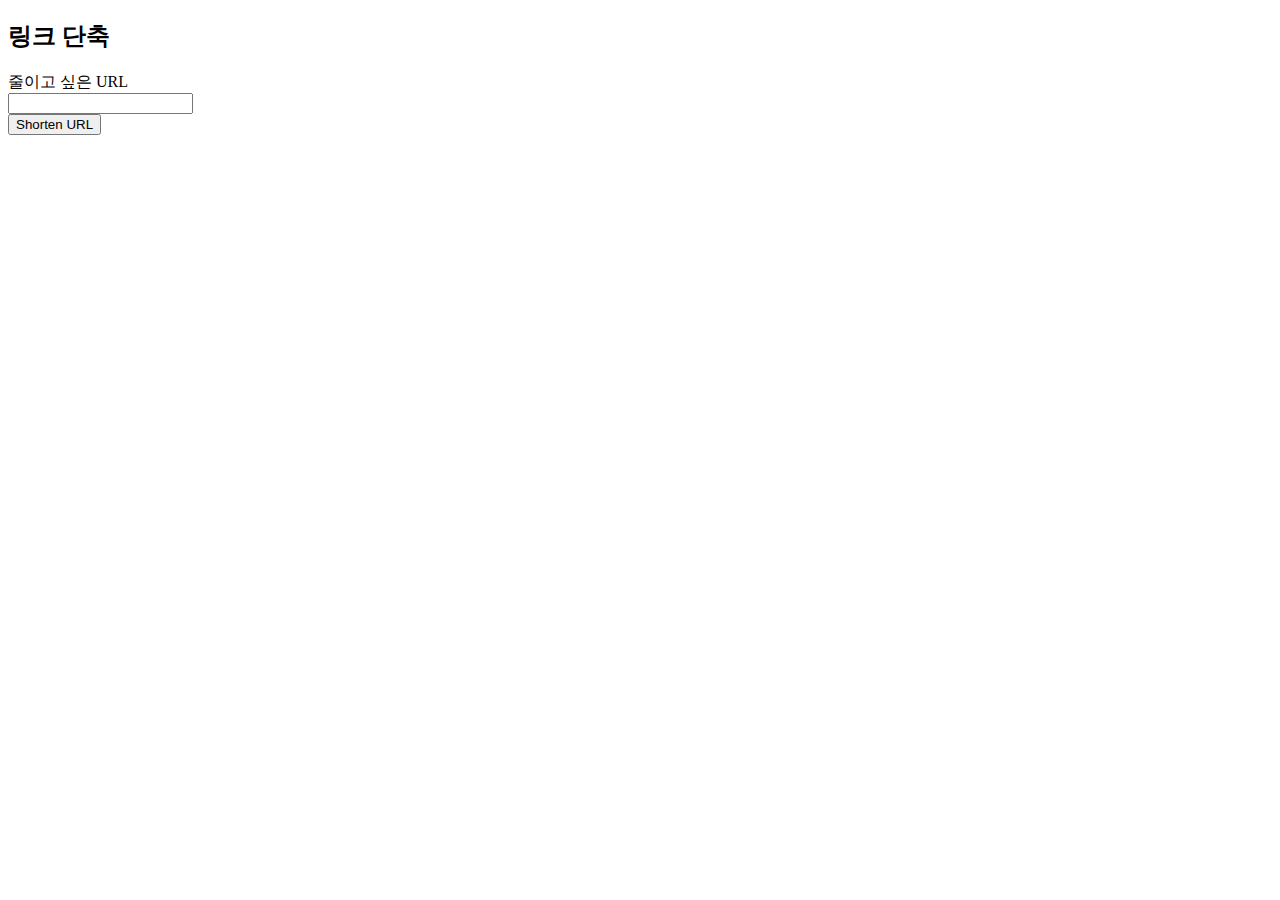
<file: src/main/resources/templates/index.html>
<!DOCTYPE html>
<html lang="en">
<head>
    <meta charset="UTF-8">
    <meta name="viewport" content="width=device-width, initial-scale=1.0">
    <title>단축 URL - CACA </title>
</head>
<body>

<h2>링크 단축</h2>

<form id="urlForm">
    <label for="url">줄이고 싶은 URL</label><br>
    <input type="text" id="url" name="url"><br>
    <input type="button" value="Shorten URL" onclick="submitForm()">
</form>

<div id="result"></div>

<script>
  function submitForm() {
    let urlFormData = new FormData(document.getElementById("urlForm"));

    fetch('/url', {
      method: 'POST',
      body: urlFormData
    })
      .then(response => response.text())
      .then(data => {
        document.getElementById("result").innerHTML = data;
        // 복사 버튼 생성
        let copyButton = document.createElement('button');
        copyButton.innerText = '복사하기';
        copyButton.addEventListener('click', function() {
          // 결과 텍스트를 클립보드에 복사
          navigator.clipboard.writeText(data)
            .then(() => alert('URL이 복사되었습니다.'))
            .catch(err => console.error('복사 실패: ', err));
        });
        document.getElementById("result").appendChild(copyButton);
      })
      .catch(error => {
        console.error('Error:', error);
      });
  }
</script>

</body>
</html>
</file>
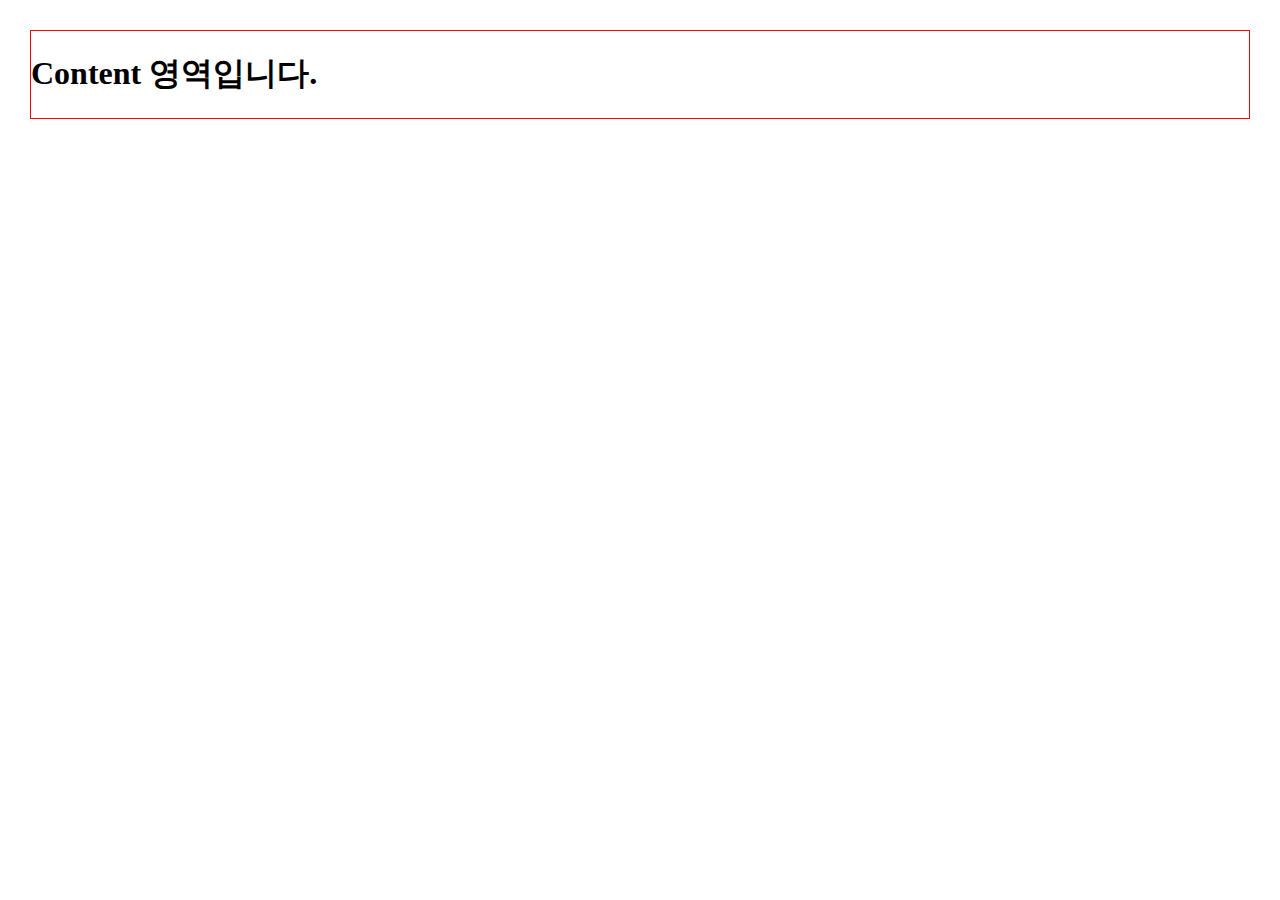
<file: src/main/resources/templates/pages/main.html>
<!DOCTYPE html>
<!-- Default Layout Import-->
<html lang="en"
      xmlns:th="http://www.thymeleaf.org"
      xmlns:layout="http://www.ultraq.net.nz/thymeleaf/layout"
      layout:decorate="~{common/layouts/defaultLayout}"
      layout:fragment="Content"
>
<head>
    <title th:text="${title}">기본 제목</title>

    <!-- inline CSS 영역-->
    <style th:inline="css" type="text/css">
        body {
            margin: 30px;
            border: 1px solid red;
        }
    </style>

    <!-- inline JS 영역-->
    <script th:inline="javascript" type="text/javascript">
      $(document).ready(() => {
        alert("페이지가 시작됩니다.")
      });
    </script>
</head>

<body>
<div>
    <h1>Content 영역입니다.</h1>
</div>
</body>
</html>
</file>
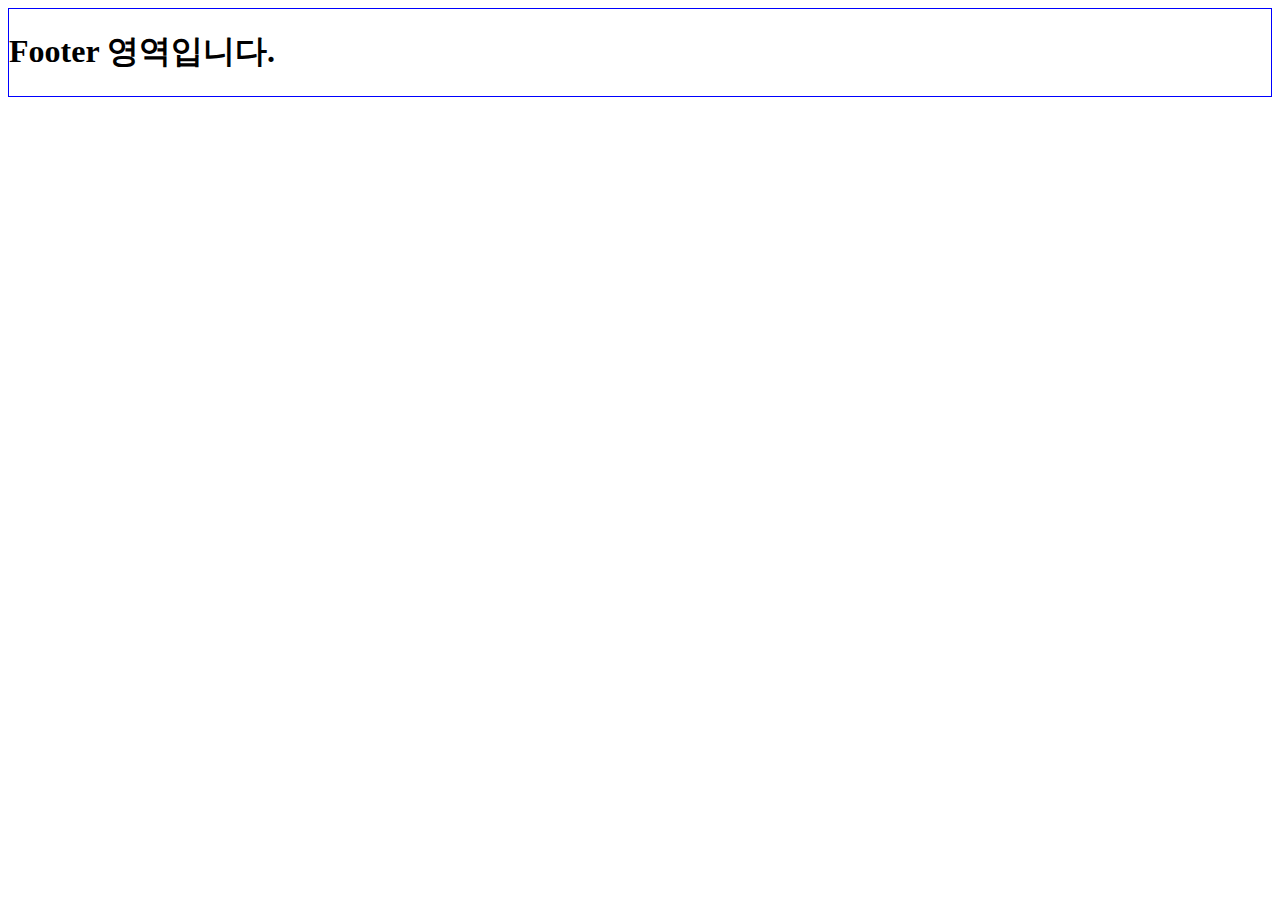
<file: src/main/resources/templates/common/fragments/footer.html>
<!DOCTYPE html>
<!-- Thymeleaf 선언 / FooterFragment 임을 선언-->
<html lang="en"
      xmlns:th="http://www.thymeleaf.org"
      th:fragment="FooterFragment">
<div style="border: solid 1px blue">
    <h1>Footer 영역입니다.</h1>
</div>
</html>
</file>
